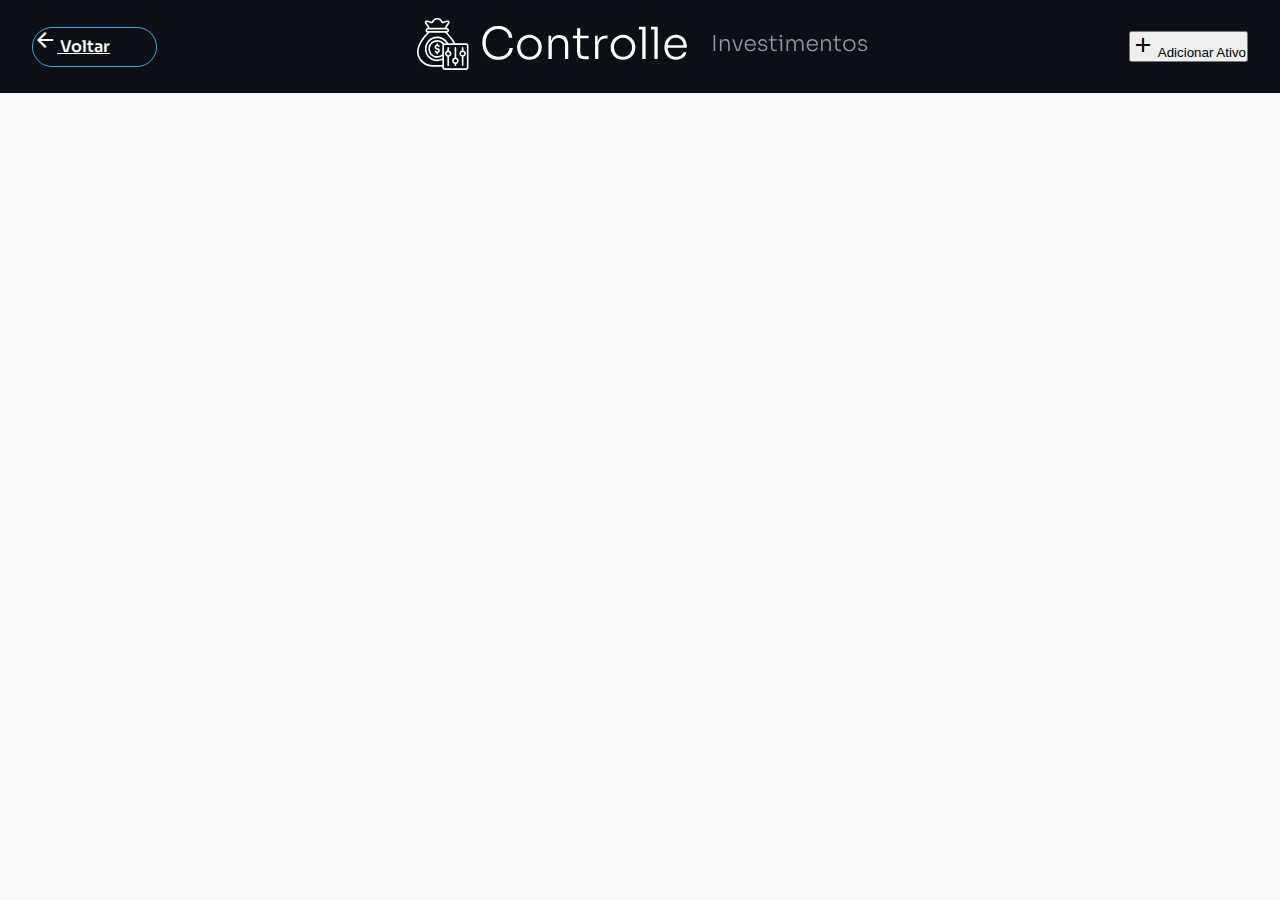
<file: investimentos.html>
<!DOCTYPE html>
<html lang="pt-BR">
<head>
    <meta charset="UTF-8">
    <meta name="viewport" content="width=device-width, initial-scale=1.0">
    <title>Controlle - Investimentos</title>

    <link rel="preconnect" href="https://fonts.googleapis.com">
    <link rel="preconnect" href="https://fonts.gstatic.com" crossorigin>
    <link href="https://fonts.googleapis.com/css2?family=Sora:wght@400;600;700&display=swap" rel="stylesheet">
    <link rel="stylesheet" href="https://fonts.googleapis.com/css2?family=Material+Symbols+Outlined:opsz,wght,FILL,GRAD@24,400,0,0" />

    <link rel="stylesheet" href="page-investimentos.css">
</head>
<body class="body-investimentos">

    <header class="header-investimentos">
        <a href="index.html" class="btn-voltar">
            <span class="material-symbols-outlined">arrow_back</span>
            Voltar
        </a>

        <div class="logo-titulo">
            <img src="assets/logo/logo-controlle-investimentos.svg" alt="Logo Controlle" class="logo-investimentos">
        </div>

        <button class="open-modal btn-adicionar-ativo" data-modal="modal-add-ativos">
            <span class="material-symbols-outlined">add</span>
            Adicionar Ativo
        </button> 
    </header>

    <main class="container-principal">
        </main>

    <dialog id="modal-add-ativos">
        <div class="modal-container">
            <div class="modal-header">
                <h2 class="modal-title">Adicionar Ativo</h2>
                
                <label class="toggle-switch">
                    <span class="toggle-label toggle-label--active">Comprar</span>
                    <div class="switch-control">
                        <input type="checkbox" id="tipo-operacao" class="switch-input">
                        <span class="switch-slider">
                            <span class="material-symbols-outlined">shopping_cart</span>
                        </span>
                    </div>
                    <span class="toggle-label">Vender</span>
                </label>
                
                <button class="close-modal" data-modal="modal-add-ativos" type="button" aria-label="Fechar modal">
                    <span class="material-symbols-outlined">close</span>
                </button>
            </div>

            <div class="modal-body">
                <form id="form-adicionar-ativo" class="ativo-form">
                    <label for="tipo-ativo" class="ativo-label">Tipo de Ativo</label>
                    <select id="tipo-ativo" name="tipo-ativo" class="ativo-select" required>
                        <option value="" disabled selected>Tipo de Ativo</option>
                        <option value="acao">Ações</option>
                        <option value="fii">FII</option>
                        <option value="cripto">Cripto</option>
                        <option value="etf">ETFs</option>
                        <option value="renda-fixa">Renda Fixa</option>
                        <option value="fundo-investimentos">Fundo de Investimentos</option>
                        </select>
                    
                    <label for="nome-ativo" class="ativo-label">Nome do Ativo</label>
                    <select id="nome-ativo" name="nome-ativo" class="ativo-select" required>
                    
                    <label for="data-operacao" class="ativo-label">Data da Operação</label>
                    <input type="date" id="data-operacao" name="data-operacao" required>

                    <label for="quantidade" class="ativo-label">Quantidade</label>
                    <input type="number" id="quantidade" name="quantidade" min="1" required>

                    <label for="preco" class="ativo-label">Preço por Unidade (R$)</label>
                    <input type="number" id="preco" name="preco" step="0.01" min="0.01" required>

                    <label for="outros-gastos" class="ativo-label">Outros custos(R$)</label>
                    <input type="number" id="outros-gastos" name="outros-gastos" step="0.01" min="0.01" required>

                    
                    <div class="valor-total">
                    <span>Valor Total</span>
                    <strong id="valorTotal">R$0,00</strong>
                    </div>

                    <div class="modal-actions">
                    <button type="reset" class="btn-cancelar">Cancelar</button>
                    <button type="submit" class="btn-add">+ Adicionar Ativos</button>
                    </div>

                    <label
                    </form>
            </div>
        </div>
    </dialog>

    <script src="js/ui/modal.js"></script> 
</body>
</html>
</file>
<file: page-investimentos.css>
@import url('https://fonts.googleapis.com/css2?family=Sora:wght@400;600;700&display=swap');

* { 
    margin: 0;
    padding: 0;
    box-sizing: border-box;
}

.body-investimentos {
    background-color: #F8F9FA;
    font-family: 'Sora', sans-serif;
}


.header-investimentos {
    display: flex;
    align-items: center;
    padding: 16px 32px;
    justify-content: space-between;
    background-color: #0C0F17;

}

.btn-voltar {
    background-color: transparent;
    border-radius: 30px;
    color: #FFFFFF;
    width: 125px;
    height: 40px;
    border-color: #3BAFDA;
    border: 1px solid #3BAFDA;
    font-size: 16px;
    font-weight: 600;


}

.btn-voltar:hover{
    cursor: pointer;
    background-color: #3BAFDA;
}

.logo-investimentos {
    justify-content: center;
    align-items: center;
}

.btn-add-ativos {
    border-radius: 30px;
    width: 280px;
    height: 50px;
    justify-content: center;
    align-items: center;
    background-color: #3BAFDA;
    color: #FFFFFF;
    font-size: 20px;
    font-weight: 600;
    border: none;
}

.btn-add-ativos:hover{
    cursor: pointer;
    background-color: #0091C7;
}
</file>
